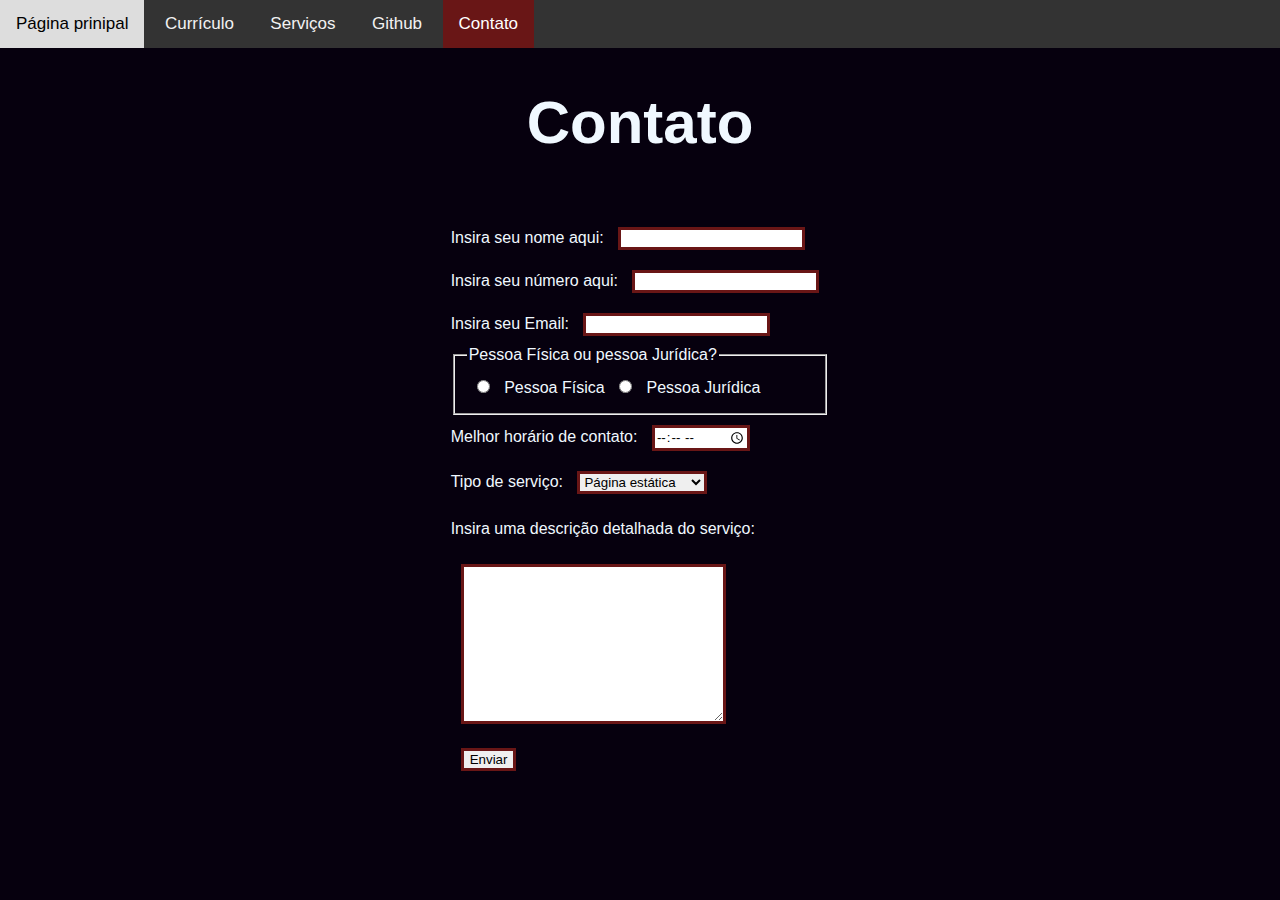
<file: contato.html>
<!DOCTYPE html>
<html lang="pt-br">
<head>
    <meta charset="UTF-8">
    <meta name="viewport" content="width=device-width, initial-scale=1.0">
    <title>Thiago Ribeiro</title>
    <link rel="stylesheet" href="contato.css">
</head>
<body>
    <header class="topnav">
        <a  href="index.html">Página prinipal</a>
        <a  href="curriculo.html">Currículo</a>
        <a href="serviços.html">Serviços</a>
        <a href="https://www.github.com/tauzexe">Github</a>
        <a class="active" href="contato.html">Contato</a>
    </header>
    <div class="content">
        <h1>Contato</h1>
        <form action="">
            <div>
                <label for="nome">Insira seu nome aqui:</label>
                <input type="text" name="Nome" id="nome">
            </div>
            <div>
                <label for="numero">Insira seu número aqui:</label>
                <input type="tel" name="Numero" id="numero">
            </div>
            <div>
                <label for="email">Insira seu Email:</label>
                <input type="email" name="Email" id="email">
            </div>
            <div>
                <fieldset>
                    <legend>Pessoa Física ou pessoa Jurídica?</legend>
                    <input type="radio" name="pessoa" id="pf">
                    <label for="pf">Pessoa Física</label>
                    <input type="radio" name="pessoa" id="pj">
                    <label for="pj">Pessoa Jurídica</label>
                </fieldset>
            </div>
            <div>
                <label for="horario">Melhor horário de contato:</label>
                <input type="time" name="Horario" id="horario">
            </div>
            <div>
                <label for="combobox">Tipo de serviço:</label>
                <select name="select" id="combobox">
                    <option value="valor1" selected>Página estática</option>
                    <option value="valor2">Página dinâmica</option>
                    <option value="valor3">Página avançada</option>
                </select>
            </div>
            <div>
                <p>Insira uma descrição detalhada do serviço:</p>
                <textarea name="descrição" id="desc" cols="30" rows="10"></textarea>
            </div>
            <div>
                <input type="submit" value="Enviar">
            </div>
        </form>
    </div>
</label>
</div>
</html>
</file>
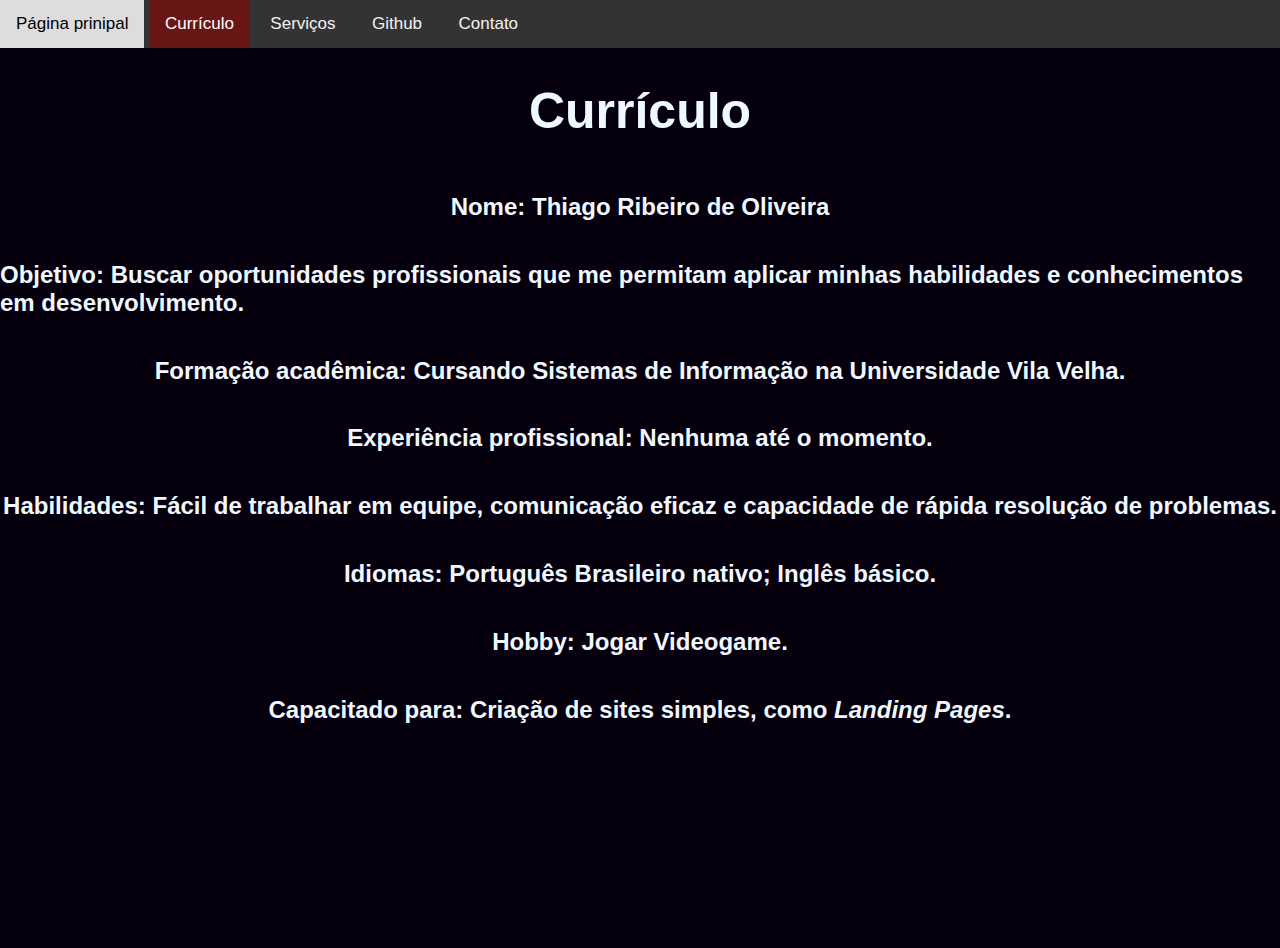
<file: curriculo.html>
<!DOCTYPE html>
<html lang="pt-br">
<head>
    <meta charset="UTF-8">
    <meta name="viewport" content="width=device-width, initial-scale=1.0">
    <title>Thiago Ribeiro</title>
    <link rel="stylesheet" href="curriculo.css">
</head>
<body>
    <header class="topnav">
        <a  href="index.html">Página prinipal</a>
        <a class="active" href="curriculo.html">Currículo</a>
        <a href="serviços.html">Serviços</a>
        <a href="https://www.github.com/tauzexe">Github</a>
        <a href="contato.html">Contato</a>
    </header>
        <div class="content">
            <h1>Currículo</h1>
            <h2>Nome: Thiago Ribeiro de Oliveira</h2>
            <h2>Objetivo: Buscar oportunidades profissionais que me permitam aplicar minhas habilidades e conhecimentos em desenvolvimento.</h2>
            <h2>Formação acadêmica: Cursando Sistemas de Informação na Universidade Vila Velha.</h2>
            <h2>Experiência profissional: Nenhuma até o momento.</h2>
            <h2>Habilidades: Fácil de trabalhar em equipe, comunicação eficaz e capacidade de rápida resolução de problemas.</h2>
            <h2>Idiomas: Português Brasileiro nativo; Inglês básico.</h2>
            <h2>Hobby: Jogar Videogame.</h2>
            <h2>Capacitado para: Criação de sites simples, como <i> Landing Pages</i>.</h2>
        </div>
</body>
</html>
</file>
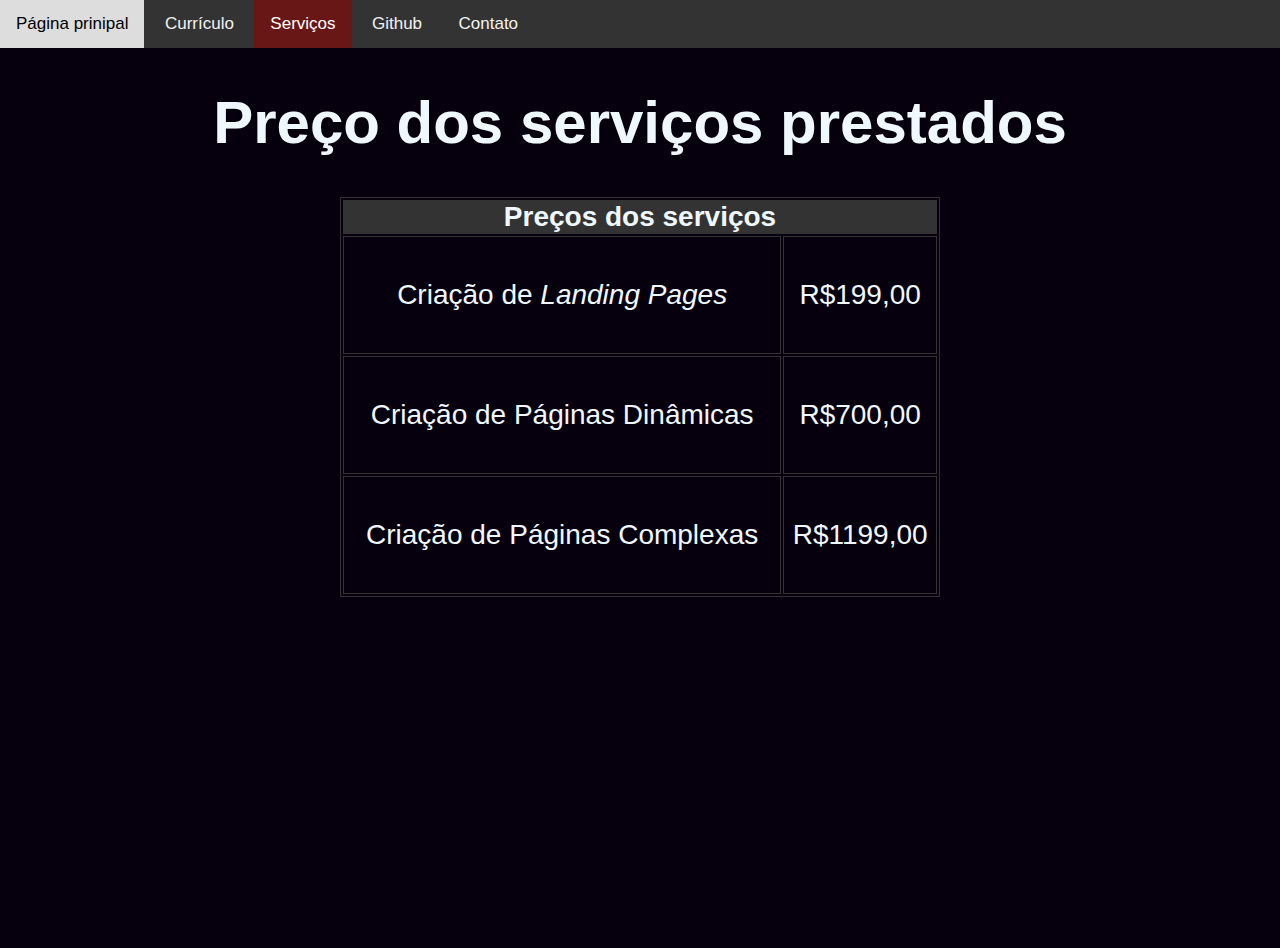
<file: serviços.html>
<!DOCTYPE html>
<html lang="pt-br">
<head>
    <meta charset="UTF-8">
    <meta name="viewport" content="width=device-width, initial-scale=1.0">
    <title>Thiago Ribeiro</title>
    <link rel="stylesheet" href="serviços.css">
</head>
<body>
    <header class="topnav">
        <a  href="index.html">Página prinipal</a>
        <a  href="curriculo.html">Currículo</a>
        <a class="active" href="serviços.html">Serviços</a>
        <a href="https://www.github.com/tauzexe">Github</a>
        <a href="contato.html">Contato</a>
    </header>
    <div class="content">
        <h1>Preço dos serviços prestados</h1>
        <table>
            <thead>
                <tr>
                    <th colspan="2">Preços dos serviços</th>
                </tr>
            </thead>
            <tbody>
                <tr>
                    <td>Criação de <i>Landing Pages</i></td>
                    <td>R$199,00</td>
                </tr>
                <tr>
                    <td>Criação de Páginas Dinâmicas</td>
                    <td>R$700,00</td>
                </tr>
                <tr>
                    <td>Criação de Páginas Complexas</td>
                    <td>R$1199,00</td>
                </tr>
            </tbody>
        </table>
    </div>
</body>
</html>
</file>
<file: contato.css>
* {
    font-family: 'Roboto', sans-serif;
    color: aliceblue;
}

body {
    margin: 0;
    -ms-overflow-style: none;
    scrollbar-width: none;
    background-color: rgb(6, 0, 14);
}

body::-webkit-scrollbar {
    display: none;
  }

/* Navigation Bar */

.topnav {
    overflow: hidden;
    background-color: #333;
}
  
.topnav a {
    /* float: left; */
    display: inline-flex;
    color: #f2f2f2;
    text-align: center;
    padding: 14px 16px;
    text-decoration: none;
    font-size: 17px;
}
  
.topnav a:hover {
    background-color: #ddd;
    color: black;
}
  
.topnav a.active {
    background-color: rgb(105, 22, 22);
    color: white;
}

/* Primary content */

.content {
    display: grid;
    place-items: center;
}

.content h1 {
    font-size: 60px;
}

input, select, option, textarea {
    color: black;
    margin: 10px;
    max-width: 300px;
    max-height: 300px;
    border: 3px solid rgb(105, 22, 22);
}

form {
    padding: 20px;
    display: flex;
    flex-direction: column;
}
  
label, input, textarea{
    margin-bottom: 10px;
  }
</file>
<file: curriculo.css>
* {
    font-family: 'Roboto', sans-serif;
    color: aliceblue;
}

body {
    margin: 0;
    -ms-overflow-style: none;
    scrollbar-width: none;
}

body::-webkit-scrollbar {
    display: none;
  }

/* Navigation Bar */

.topnav {
    overflow: hidden;
    background-color: #333;
}
  
.topnav a {
    /* float: left; */
    display: inline-flex;
    color: #f2f2f2;
    text-align: center;
    padding: 14px 16px;
    text-decoration: none;
    font-size: 17px;
}
  
.topnav a:hover {
    background-color: #ddd;
    color: black;
}
  
.topnav a.active {
    background-color: rgb(105, 22, 22);
    color: white;
}

/* Primary content */

.content {
    width: 100vw;
    height: 100vh;
    display: flex;
    flex-direction: column;
    align-items: center;
    background-color: rgb(6, 0, 14);
}

.content h1 {
    font-size: 50px;
}

.content p {
    font-size: 25px;
}
</file>
<file: serviços.css>
* {
    font-family: 'Roboto', sans-serif;
    color: aliceblue;
}

body {
    margin: 0;
    -ms-overflow-style: none;
    scrollbar-width: none;
}

body::-webkit-scrollbar {
    display: none;
  }

/* Navigation Bar */

.topnav {
    overflow: hidden;
    background-color: #333;
}
  
.topnav a {
    /* float: left; */
    display: inline-flex;
    color: #f2f2f2;
    text-align: center;
    padding: 14px 16px;
    text-decoration: none;
    font-size: 17px;
}
  
.topnav a:hover {
    background-color: #ddd;
    color: black;
}
  
.topnav a.active {
    background-color: rgb(105, 22, 22);
    color: white;
}

/* Primary content */

.content {
    width: 100vw;
    height: 100vh;
    display: flex;
    flex-direction: column;
    align-items: center;
    background-color: rgb(6, 0, 14);
}

.content h1 {
    font-size: 60px;
}
table {
    width: 80%;
    max-width: 600px;
    height: 400px;
}
table, td {
  border: 1px solid #333;
}

thead, tfoot {
  background-color: #333;
  color: #fff;
}

td, th {
    text-align: center;
    font-size: 28px;
}
</file>
